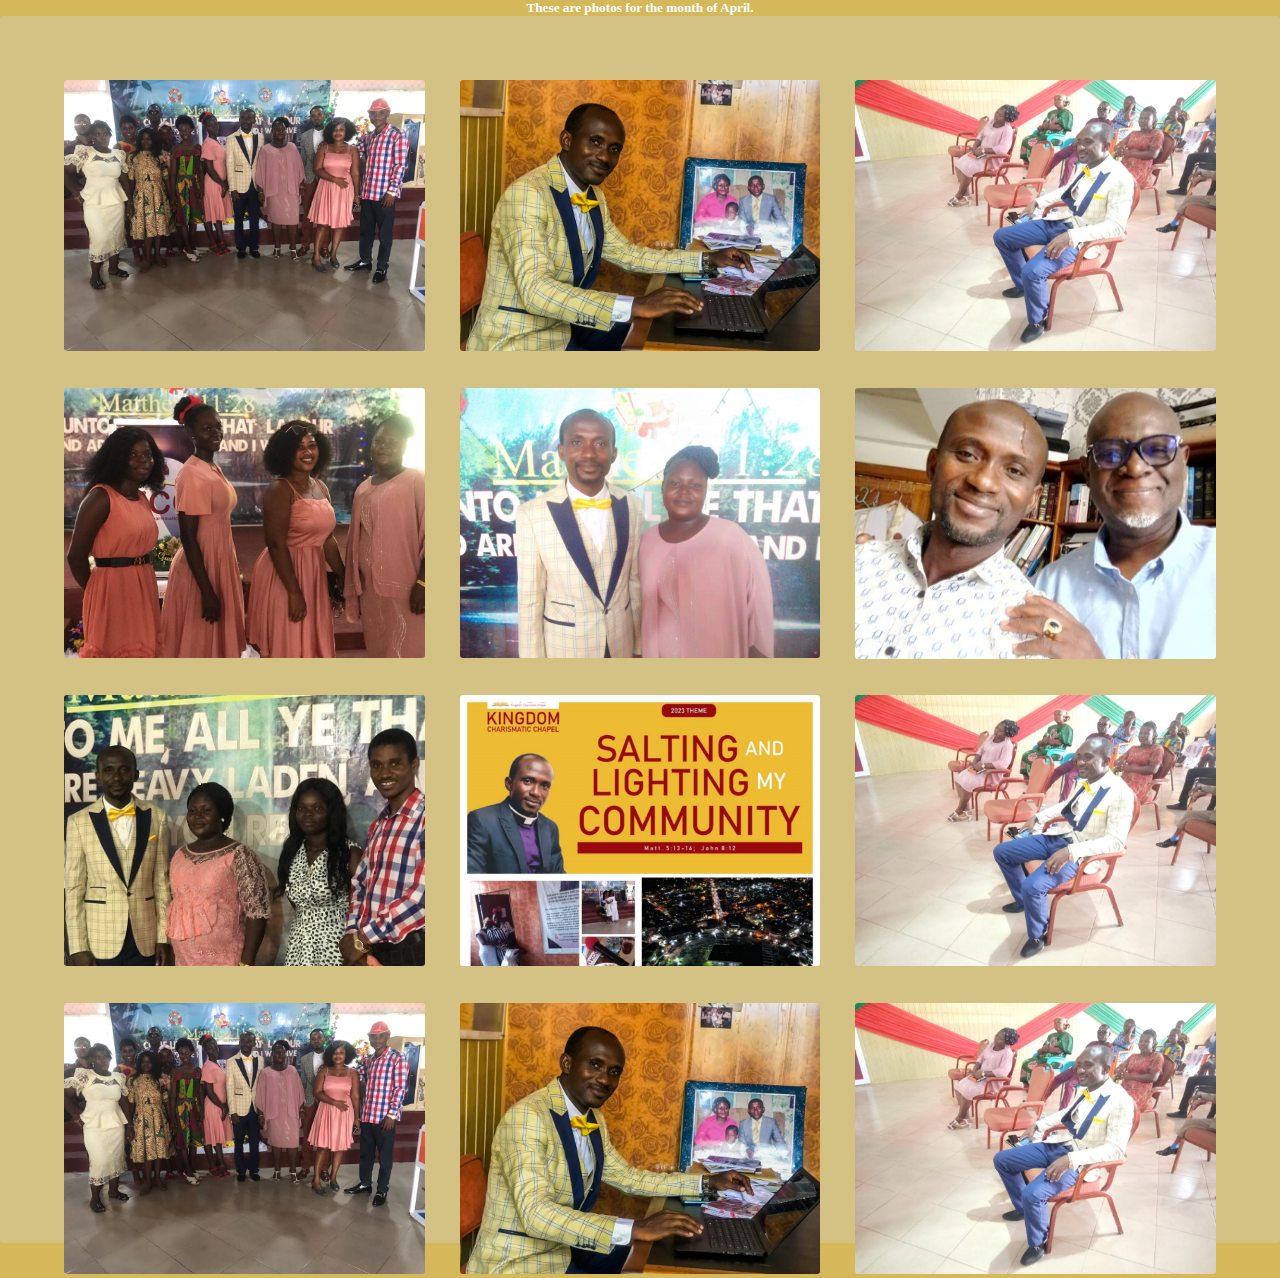
<file: aprilGallery.html>
<!DOCTYPE html>
<html lang="en">
<head>
    <meta charset="UTF-8">
    <meta http-equiv="X-UA-Compatible" content="IE=edge">
    <meta name="viewport" content="width=device-width, initial-scale=1.0">
    <link rel="stylesheet" href="homepage.css">
    <title>April Gallery</title>
</head>
<body>
    <h5 style="color: white; text-align: center;">These are photos for the month of April.</h5>
    <div id="galleryContainer">
        <div class="gallery"> 

        <a href="images/wholeChurch.jpg" data-lightbox="models" data-title="Caption1" >
          <img src="images/wholeChurch.jpg">
        </a> 

        <a href="images/churchPastor.JPG" data-lightbox="models" data-title="Caption4" >
          <img src="images/churchPastor.JPG">
        </a> 

        <a href="images/churchAudience.jpg" data-lightbox="models" data-title="Caption1" >
          <img src="images/churchAudience.jpg">
        </a> 

      
        <a href="images/fourLadies.jpg" data-lightbox="models" data-title="Caption6" >
          <img src="images/fourLadies.jpg">
        </a> 

        <a href="images/churchPastorAndWife.jpg" data-lightbox="models" data-title="Caption5" >
          <img src="images/churchPastorAndWife.jpg">
        </a> 

        
        <a href="images/churchPastorAndMan.jpg" data-lightbox="models" data-title="Caption6" >
          <img src="images/churchPastorAndMan.jpg">
        </a> 

        <a href="images/churchBoard.jpg" data-lightbox="models" data-title="Caption6" >
          <img src="images/churchBoard.jpg">
        </a> 

        <a href="images/churchMixed.jpg" data-lightbox="models" data-title="Caption6" >
          <img src="images/churchMixed.jpg">
        </a> 

        <a href="images/churchAudience.jpg" data-lightbox="models" data-title="Caption6" >
          <img src="images/churchAudience.jpg">
        </a> 

        <a href="images/wholeChurch.jpg" data-lightbox="models" data-title="Caption1" >
          <img src="images/wholeChurch.jpg">
        </a> 

        <a href="images/churchPastor.JPG" data-lightbox="models" data-title="Caption4" >
          <img src="images/churchPastor.JPG">
        </a> 

        <a href="images/churchAudience.jpg" data-lightbox="models" data-title="Caption1" >
          <img src="images/churchAudience.jpg">
        </a> 
        
      </div>
    </div>
    
</body>
</file>
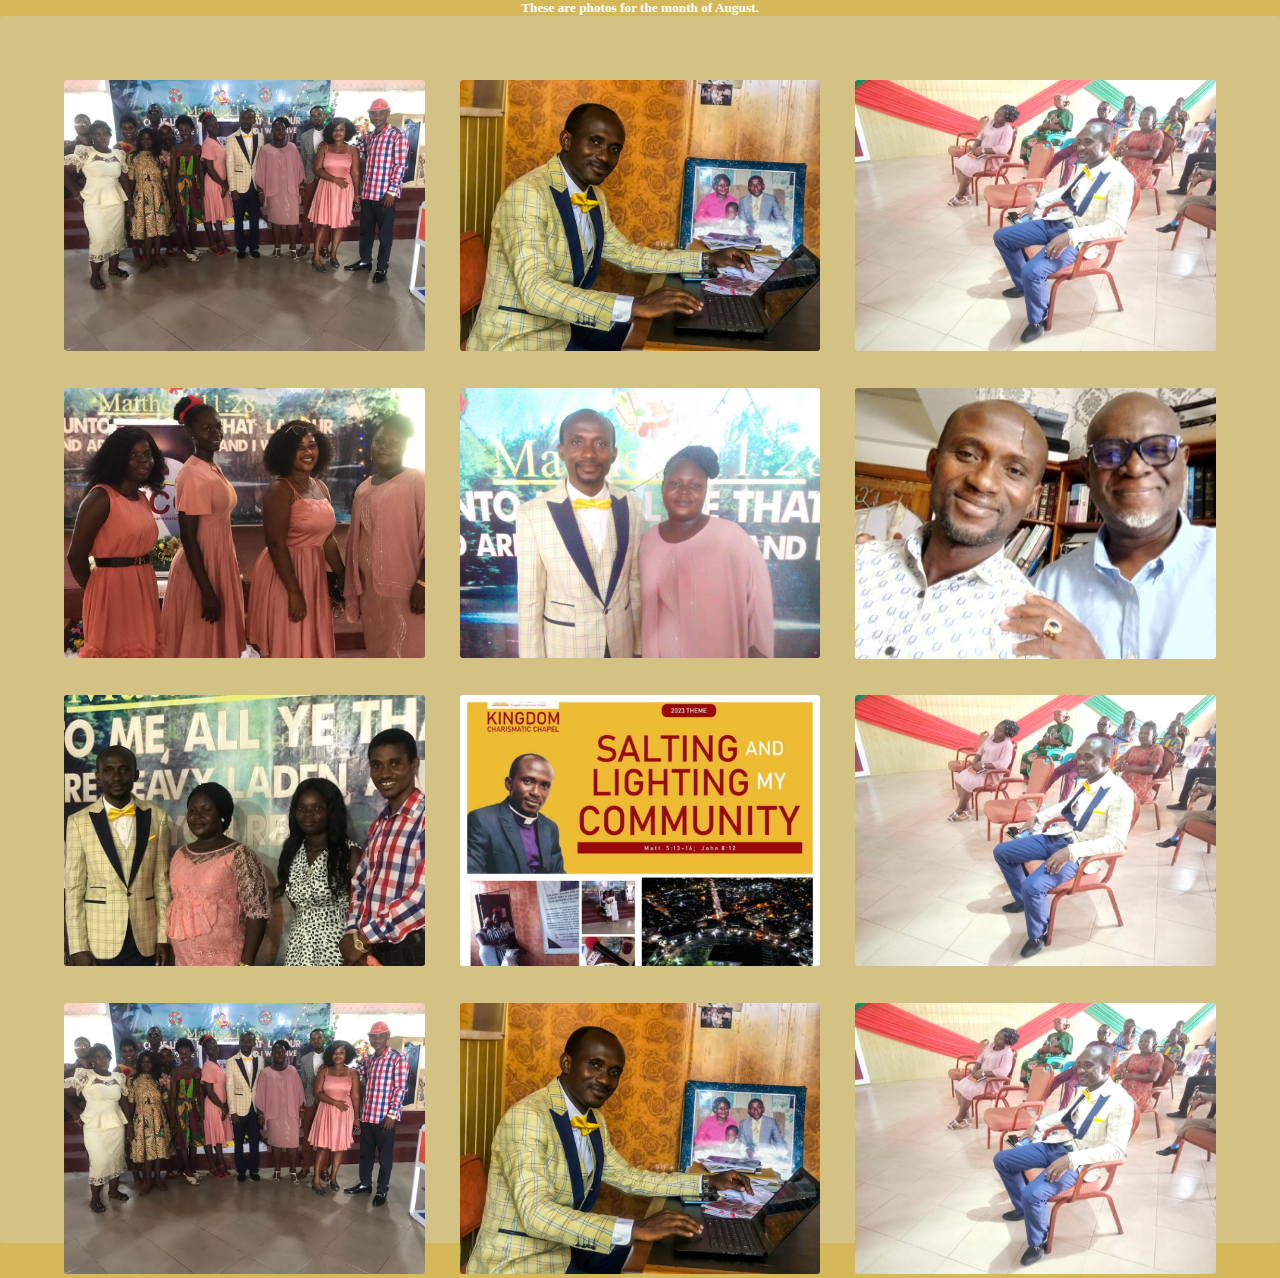
<file: augustGallery.html>
<!DOCTYPE html>
<html lang="en">
<head>
    <meta charset="UTF-8">
    <meta http-equiv="X-UA-Compatible" content="IE=edge">
    <meta name="viewport" content="width=device-width, initial-scale=1.0">
    <link rel="stylesheet" href="homepage.css">
    <title>August Gallery</title>
</head>
<body>
    <h5 style="color: white; text-align: center;">These are photos for the month of August.</h5>
    <div id="galleryContainer">
        <div class="gallery"> 

        <a href="images/wholeChurch.jpg" data-lightbox="models" data-title="Caption1" >
          <img src="images/wholeChurch.jpg">
        </a> 

        <a href="images/churchPastor.JPG" data-lightbox="models" data-title="Caption4" >
          <img src="images/churchPastor.JPG">
        </a> 

        <a href="images/churchAudience.jpg" data-lightbox="models" data-title="Caption1" >
          <img src="images/churchAudience.jpg">
        </a> 

      
        <a href="images/fourLadies.jpg" data-lightbox="models" data-title="Caption6" >
          <img src="images/fourLadies.jpg">
        </a> 

        <a href="images/churchPastorAndWife.jpg" data-lightbox="models" data-title="Caption5" >
          <img src="images/churchPastorAndWife.jpg">
        </a> 

        
        <a href="images/churchPastorAndMan.jpg" data-lightbox="models" data-title="Caption6" >
          <img src="images/churchPastorAndMan.jpg">
        </a> 

        <a href="images/churchBoard.jpg" data-lightbox="models" data-title="Caption6" >
          <img src="images/churchBoard.jpg">
        </a> 

        <a href="images/churchMixed.jpg" data-lightbox="models" data-title="Caption6" >
          <img src="images/churchMixed.jpg">
        </a> 

        <a href="images/churchAudience.jpg" data-lightbox="models" data-title="Caption6" >
          <img src="images/churchAudience.jpg">
        </a> 

        <a href="images/wholeChurch.jpg" data-lightbox="models" data-title="Caption1" >
          <img src="images/wholeChurch.jpg">
        </a> 

        <a href="images/churchPastor.JPG" data-lightbox="models" data-title="Caption4" >
          <img src="images/churchPastor.JPG">
        </a> 

        <a href="images/churchAudience.jpg" data-lightbox="models" data-title="Caption1" >
          <img src="images/churchAudience.jpg">
        </a> 
        
      </div>
    </div>
    
</body>
</file>
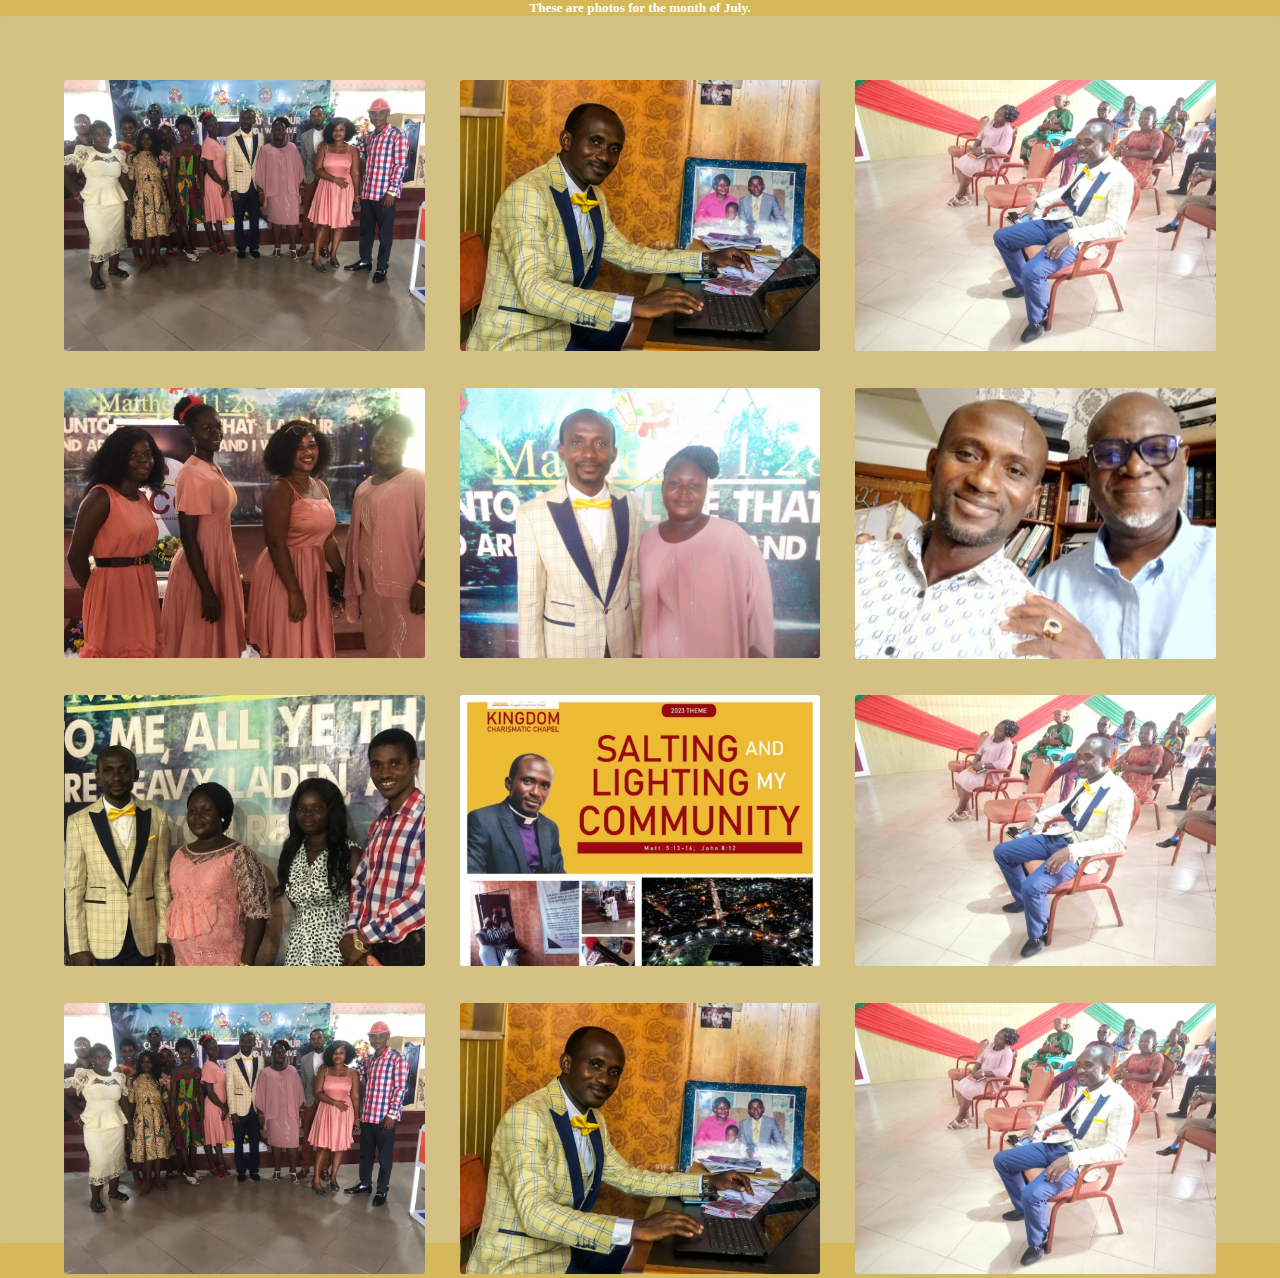
<file: julyGallery.html>
<!DOCTYPE html>
<html lang="en">
<head>
    <meta charset="UTF-8">
    <meta http-equiv="X-UA-Compatible" content="IE=edge">
    <meta name="viewport" content="width=device-width, initial-scale=1.0">
    <link rel="stylesheet" href="homepage.css">
    <title>July Gallery</title>
</head>
<body>
  <h5 style="color: white; text-align: center;">These are photos for the month of July.</h5>
    <div id="galleryContainer">
        <div class="gallery"> 

        <a href="images/wholeChurch.jpg" data-lightbox="models" data-title="Caption1" >
          <img src="images/wholeChurch.jpg">
        </a> 

        <a href="images/churchPastor.JPG" data-lightbox="models" data-title="Caption4" >
          <img src="images/churchPastor.JPG">
        </a> 

        <a href="images/churchAudience.jpg" data-lightbox="models" data-title="Caption1" >
          <img src="images/churchAudience.jpg">
        </a> 

      
        <a href="images/fourLadies.jpg" data-lightbox="models" data-title="Caption6" >
          <img src="images/fourLadies.jpg">
        </a> 

        <a href="images/churchPastorAndWife.jpg" data-lightbox="models" data-title="Caption5" >
          <img src="images/churchPastorAndWife.jpg">
        </a> 

        
        <a href="images/churchPastorAndMan.jpg" data-lightbox="models" data-title="Caption6" >
          <img src="images/churchPastorAndMan.jpg">
        </a> 

        <a href="images/churchBoard.jpg" data-lightbox="models" data-title="Caption6" >
          <img src="images/churchBoard.jpg">
        </a> 

        <a href="images/churchMixed.jpg" data-lightbox="models" data-title="Caption6" >
          <img src="images/churchMixed.jpg">
        </a> 

        <a href="images/churchAudience.jpg" data-lightbox="models" data-title="Caption6" >
          <img src="images/churchAudience.jpg">
        </a> 

        <a href="images/wholeChurch.jpg" data-lightbox="models" data-title="Caption1" >
          <img src="images/wholeChurch.jpg">
        </a> 

        <a href="images/churchPastor.JPG" data-lightbox="models" data-title="Caption4" >
          <img src="images/churchPastor.JPG">
        </a> 

        <a href="images/churchAudience.jpg" data-lightbox="models" data-title="Caption1" >
          <img src="images/churchAudience.jpg">
        </a> 
        
      </div>
    </div>
    
</body>
</file>
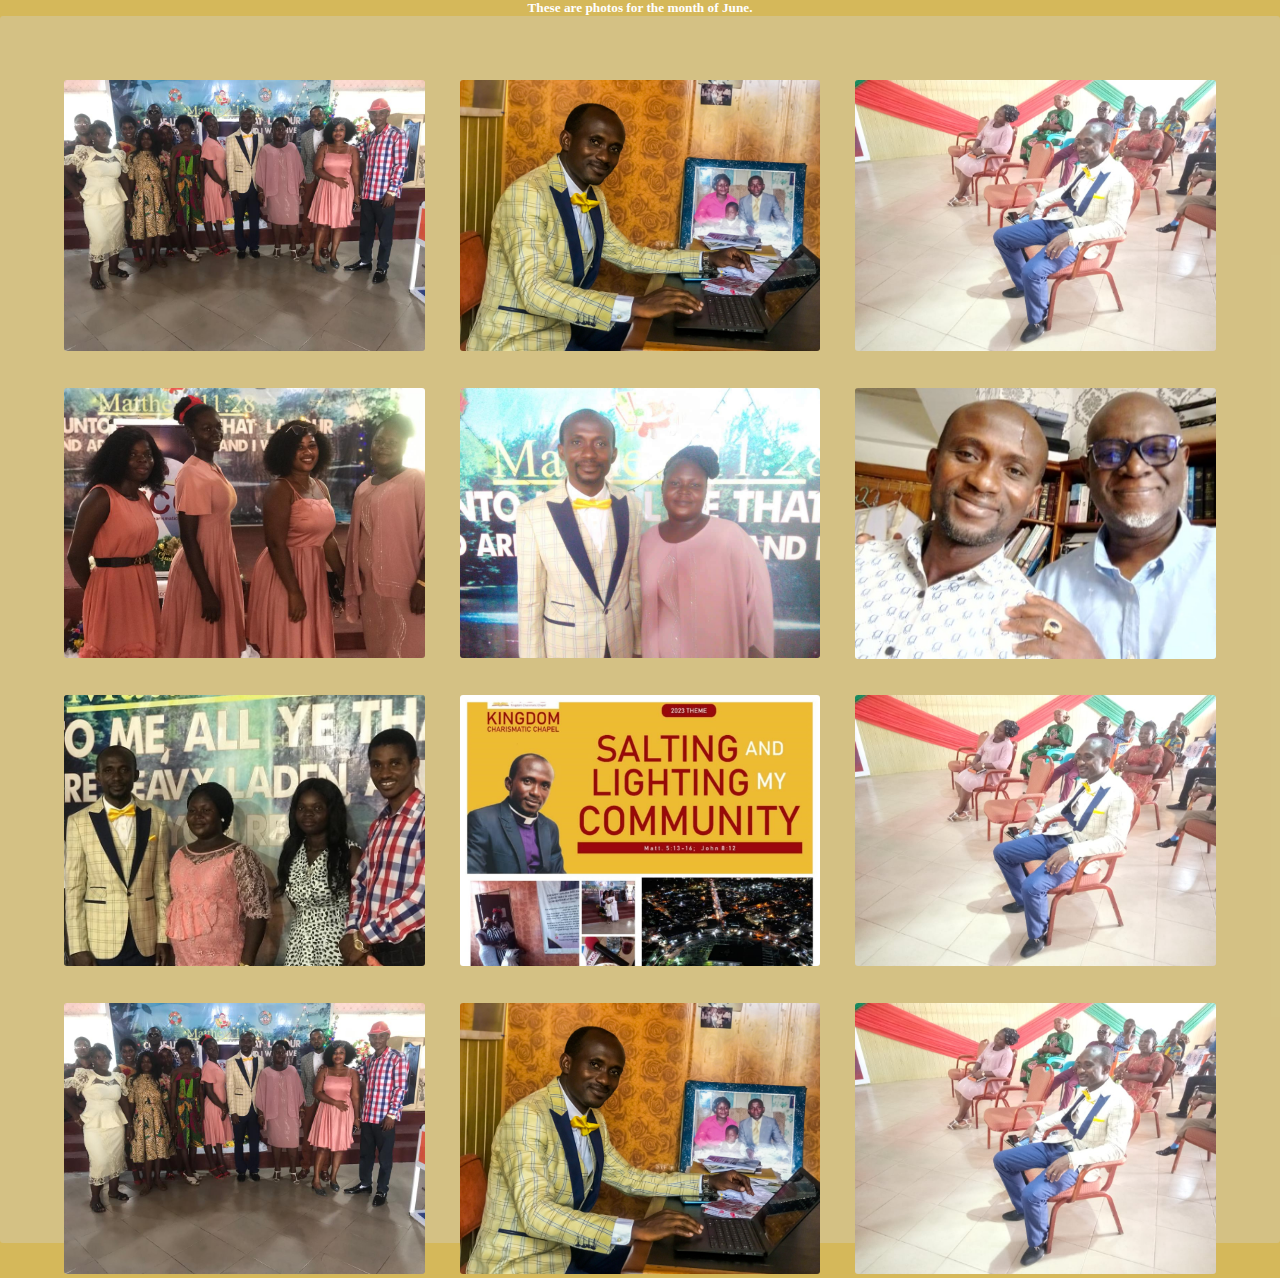
<file: juneGallery.html>
<!DOCTYPE html>
<html lang="en">
  <head>
    <meta charset="UTF-8" />
    <meta http-equiv="X-UA-Compatible" content="IE=edge" />
    <meta name="viewport" content="width=device-width, initial-scale=1.0" />
    <link rel="stylesheet" href="homepage.css" />
    <title>June Gallery</title>
  </head>
  <body>
    <h5 style="color: white; text-align: center;">These are photos for the month of June.</h5>
    <div id="galleryContainer">
      <div class="gallery">
        <a
          href="images/wholeChurch.jpg"
          data-lightbox="models"
          data-title="Caption1"
        >
          <img src="images/wholeChurch.jpg" />
        </a>

        <a
          href="images/churchPastor.JPG"
          data-lightbox="models"
          data-title="Caption4"
        >
          <img src="images/churchPastor.JPG" />
        </a>

        <a
          href="images/churchAudience.jpg"
          data-lightbox="models"
          data-title="Caption1"
        >
          <img src="images/churchAudience.jpg" />
        </a>

        <a
          href="images/fourLadies.jpg"
          data-lightbox="models"
          data-title="Caption6"
        >
          <img src="images/fourLadies.jpg" />
        </a>

        <a
          href="images/churchPastorAndWife.jpg"
          data-lightbox="models"
          data-title="Caption5"
        >
          <img src="images/churchPastorAndWife.jpg" />
        </a>

        <a
          href="images/churchPastorAndMan.jpg"
          data-lightbox="models"
          data-title="Caption6"
        >
          <img src="images/churchPastorAndMan.jpg" />
        </a>

        <a
          href="images/churchBoard.jpg"
          data-lightbox="models"
          data-title="Caption6"
        >
          <img src="images/churchBoard.jpg" />
        </a>

        <a
          href="images/churchMixed.jpg"
          data-lightbox="models"
          data-title="Caption6"
        >
          <img src="images/churchMixed.jpg" />
        </a>

        <a
          href="images/churchAudience.jpg"
          data-lightbox="models"
          data-title="Caption6"
        >
          <img src="images/churchAudience.jpg" />
        </a>

        <a
          href="images/wholeChurch.jpg"
          data-lightbox="models"
          data-title="Caption1"
        >
          <img src="images/wholeChurch.jpg" />
        </a>

        <a
          href="images/churchPastor.JPG"
          data-lightbox="models"
          data-title="Caption4"
        >
          <img src="images/churchPastor.JPG" />
        </a>

        <a
          href="images/churchAudience.jpg"
          data-lightbox="models"
          data-title="Caption1"
        >
          <img src="images/churchAudience.jpg" />
        </a>
      </div>
    </div>
  </body>
</html>
</file>
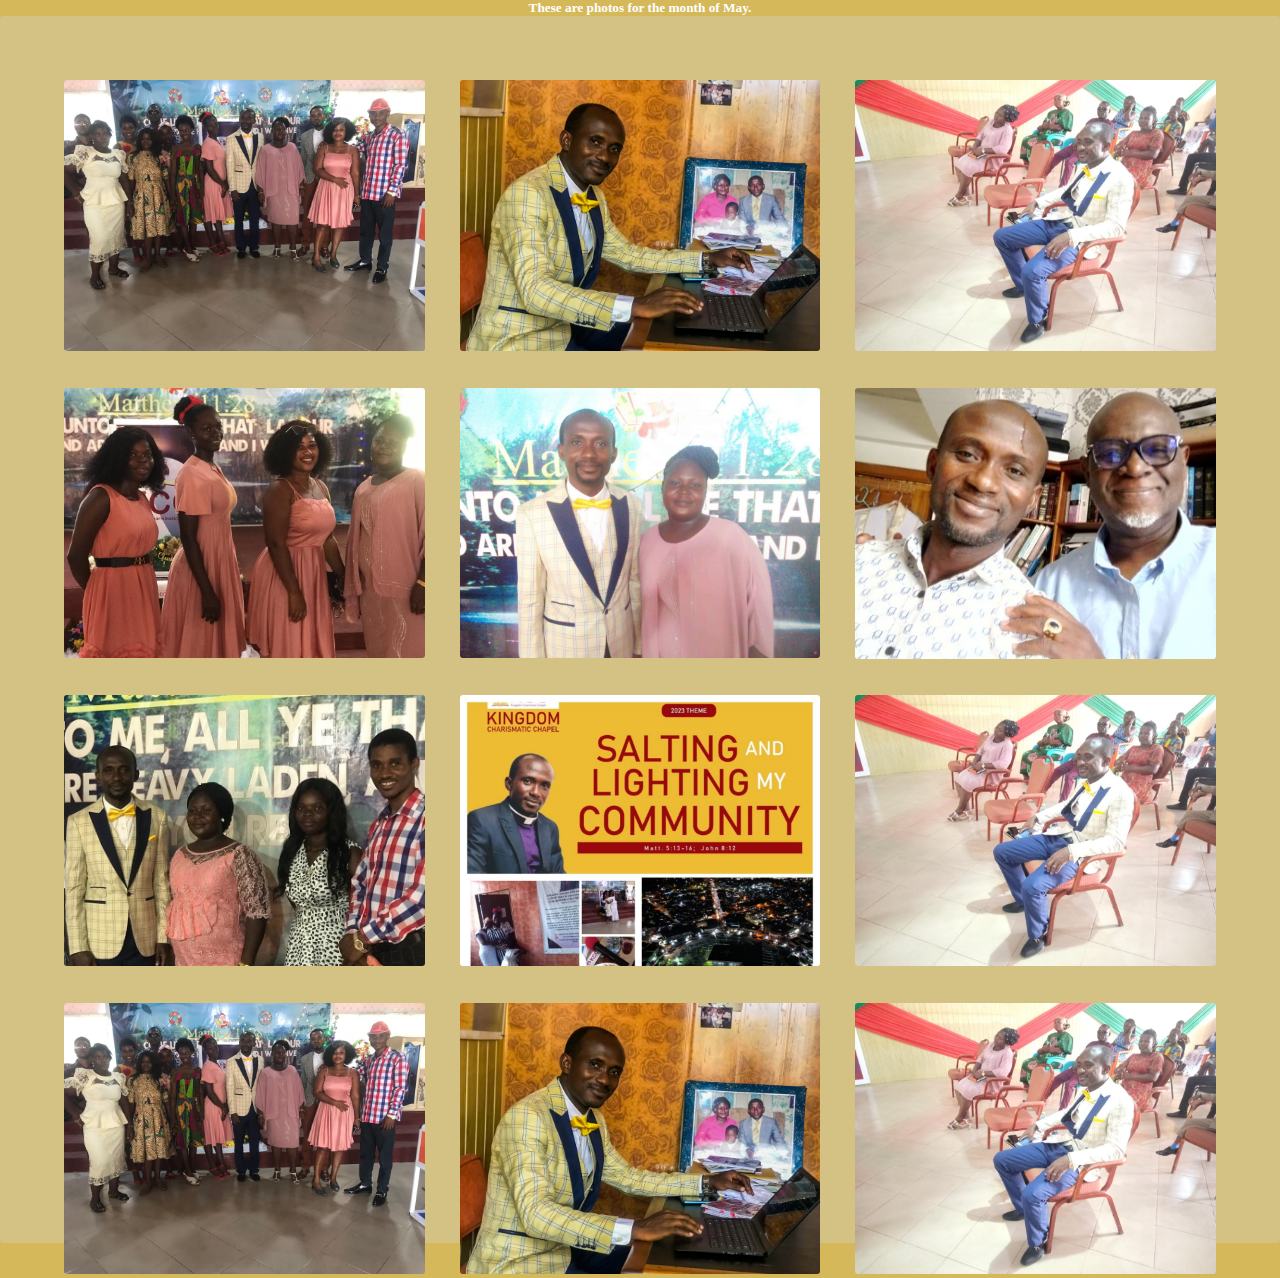
<file: mayGallery.html>
<!DOCTYPE html>
<html lang="en">
<head>
    <meta charset="UTF-8">
    <meta http-equiv="X-UA-Compatible" content="IE=edge">
    <meta name="viewport" content="width=device-width, initial-scale=1.0">
    <link rel="stylesheet" href="homepage.css">
    <title>May Gallery</title>
</head>
<body>
    <h5 style="color: white; text-align: center;">These are photos for the month of May.</h5>
    <div id="galleryContainer">
        <div class="gallery"> 

        <a href="images/wholeChurch.jpg" data-lightbox="models" data-title="Caption1" >
          <img src="images/wholeChurch.jpg">
        </a> 

        <a href="images/churchPastor.JPG" data-lightbox="models" data-title="Caption4" >
          <img src="images/churchPastor.JPG">
        </a> 

        <a href="images/churchAudience.jpg" data-lightbox="models" data-title="Caption1" >
          <img src="images/churchAudience.jpg">
        </a> 

      
        <a href="images/fourLadies.jpg" data-lightbox="models" data-title="Caption6" >
          <img src="images/fourLadies.jpg">
        </a> 

        <a href="images/churchPastorAndWife.jpg" data-lightbox="models" data-title="Caption5" >
          <img src="images/churchPastorAndWife.jpg">
        </a> 

        
        <a href="images/churchPastorAndMan.jpg" data-lightbox="models" data-title="Caption6" >
          <img src="images/churchPastorAndMan.jpg">
        </a> 

        <a href="images/churchBoard.jpg" data-lightbox="models" data-title="Caption6" >
          <img src="images/churchBoard.jpg">
        </a> 

        <a href="images/churchMixed.jpg" data-lightbox="models" data-title="Caption6" >
          <img src="images/churchMixed.jpg">
        </a> 

        <a href="images/churchAudience.jpg" data-lightbox="models" data-title="Caption6" >
          <img src="images/churchAudience.jpg">
        </a> 

        <a href="images/wholeChurch.jpg" data-lightbox="models" data-title="Caption1" >
          <img src="images/wholeChurch.jpg">
        </a> 

        <a href="images/churchPastor.JPG" data-lightbox="models" data-title="Caption4" >
          <img src="images/churchPastor.JPG">
        </a> 

        <a href="images/churchAudience.jpg" data-lightbox="models" data-title="Caption1" >
          <img src="images/churchAudience.jpg">
        </a> 
        
      </div>
    </div>
    
</body>
</file>
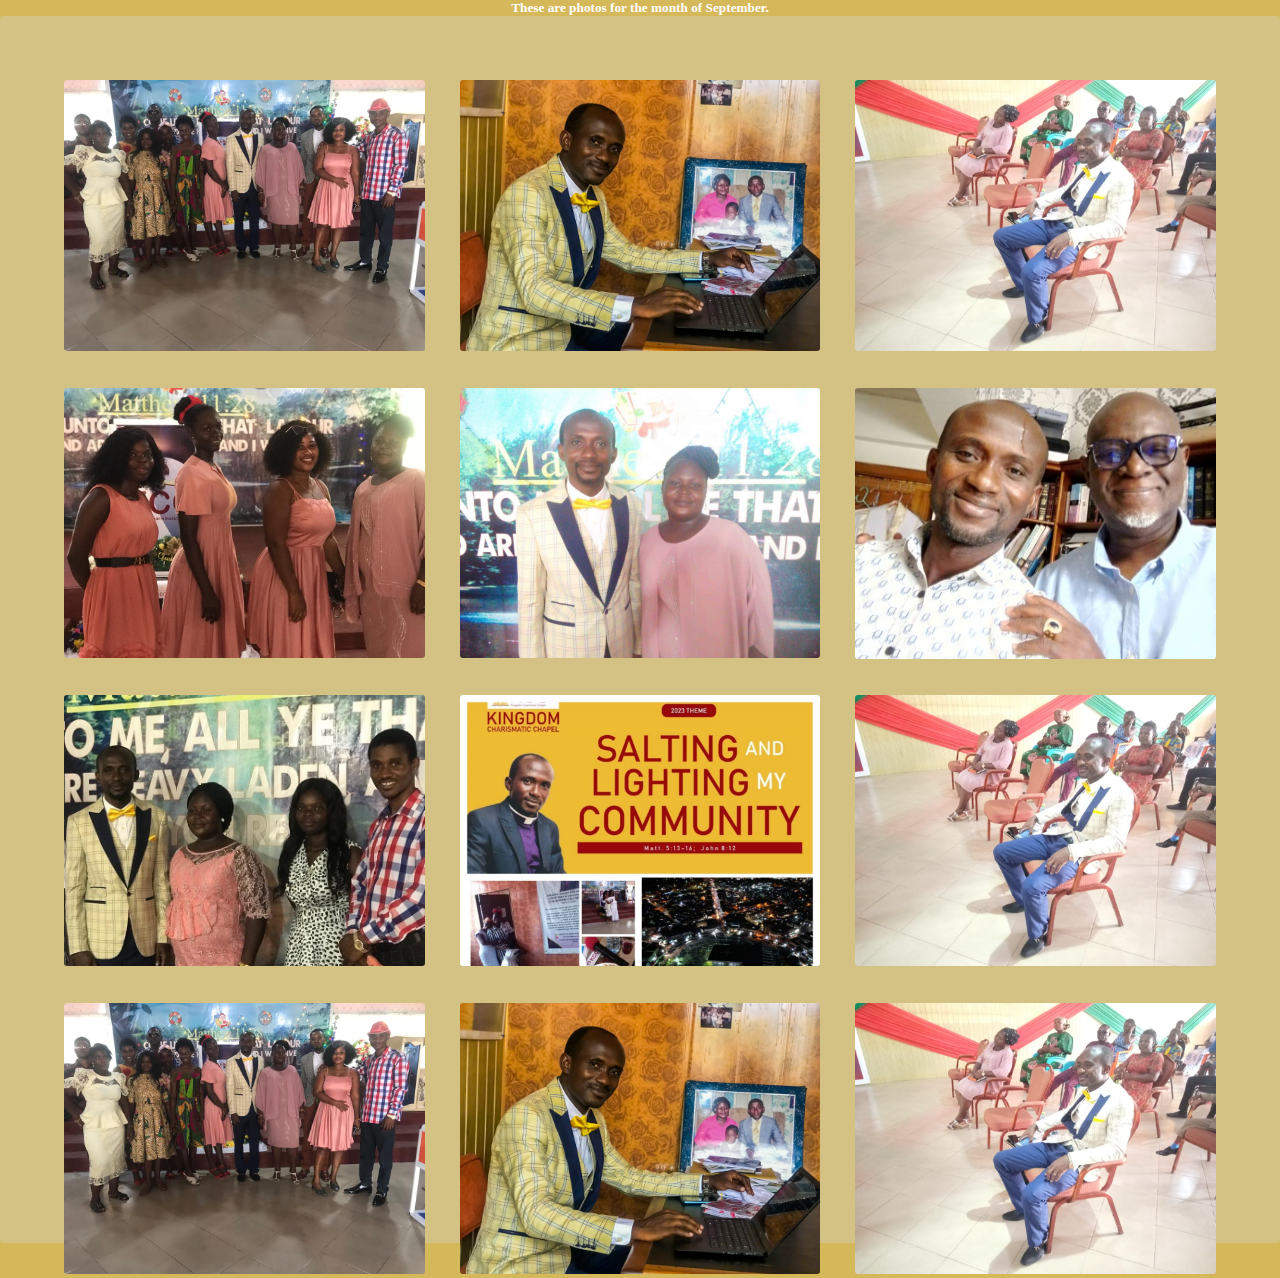
<file: septemberGallery.html>
<!DOCTYPE html>
<html lang="en">
<head>
    <meta charset="UTF-8">
    <meta http-equiv="X-UA-Compatible" content="IE=edge">
    <meta name="viewport" content="width=device-width, initial-scale=1.0">
    <link rel="stylesheet" href="homepage.css">
    <title>September Gallery</title>
</head>
<body>
  <h5 style="color: white; text-align: center;">These are photos for the month of September.</h5>
    <div id="galleryContainer">
        <div class="gallery"> 

        <a href="images/wholeChurch.jpg" data-lightbox="models" data-title="Caption1" >
          <img src="images/wholeChurch.jpg">
        </a> 

        <a href="images/churchPastor.JPG" data-lightbox="models" data-title="Caption4" >
          <img src="images/churchPastor.JPG">
        </a> 

        <a href="images/churchAudience.jpg" data-lightbox="models" data-title="Caption1" >
          <img src="images/churchAudience.jpg">
        </a> 

      
        <a href="images/fourLadies.jpg" data-lightbox="models" data-title="Caption6" >
          <img src="images/fourLadies.jpg">
        </a> 

        <a href="images/churchPastorAndWife.jpg" data-lightbox="models" data-title="Caption5" >
          <img src="images/churchPastorAndWife.jpg">
        </a> 

        
        <a href="images/churchPastorAndMan.jpg" data-lightbox="models" data-title="Caption6" >
          <img src="images/churchPastorAndMan.jpg">
        </a> 

        <a href="images/churchBoard.jpg" data-lightbox="models" data-title="Caption6" >
          <img src="images/churchBoard.jpg">
        </a> 

        <a href="images/churchMixed.jpg" data-lightbox="models" data-title="Caption6" >
          <img src="images/churchMixed.jpg">
        </a> 

        <a href="images/churchAudience.jpg" data-lightbox="models" data-title="Caption6" >
          <img src="images/churchAudience.jpg">
        </a> 

        <a href="images/wholeChurch.jpg" data-lightbox="models" data-title="Caption1" >
          <img src="images/wholeChurch.jpg">
        </a> 

        <a href="images/churchPastor.JPG" data-lightbox="models" data-title="Caption4" >
          <img src="images/churchPastor.JPG">
        </a> 

        <a href="images/churchAudience.jpg" data-lightbox="models" data-title="Caption1" >
          <img src="images/churchAudience.jpg">
        </a> 
        
      </div>
    </div>
    
</body>
</file>
<file: homepage.css>
*{
    padding: 0;
    margin: 0;
    text-decoration: none;
    list-style-type: none;
    box-sizing: border-box;

}
body{
    background-color: rgb(213, 184, 90);
}
nav{
    background: rgb(213, 184, 90);
    height: 80px;
    width: 100%;
    top: 0;
    position: sticky;
    z-index: 1;
}
label.logo{
    color: red;
    font-size: 400%;
    line-height: 77.9px;
    padding-left: 2%;
    padding-right: 2%;
    margin-left: 2%;
    font-weight: bold;
    border: .5px solid white;
    border-radius: 3px;
    font-family: Georgia, 'Times New Roman', Times, serif;
}
nav ul{
    float: right;
    margin-right: 2%;
}
nav ul li{
    display: inline-block;
    line-height: 80px;
    margin: 0 5px;
    font-family: Georgia, 'Times New Roman', Times, serif;
}
nav ul li a {
    color: white;
    font-size: 12px;
    padding: 7px 13px;
    text-transform: uppercase;
    border-radius: 3px;
    text-decoration: none;
}
a:hover{
    background: rgb(204, 154, 27);
    transition: 0.5s;
}
.menu {
    font-size: 30px;
    color: white;
    float: right;
    line-height: 80px;
    margin-left: 20px;
    cursor: pointer;
    display: none;
}
#check{
    display: none;
}


@media (max-width: 952px){
    label.logo{
        font-size: 30px;
        padding-left: 2%;
        padding-right: 2%;
    }
    nav ul li{
        padding-left: 0;
    }
    nav ul li a{
        font-size: 12px;
        margin-top: 20px;
    }
    .header ul{
        margin-left: 1%;
        margin-top: 1%;
    }
}

@media (max-width: 858px){
    .menu{
        display: block;
        margin-right: 3%;
        text-shadow: 0px 0px 10px black;
    }
    ul{
        position: fixed;
        max-width: 500px;
        max-height: 800px;
        margin-top: 5px;
        margin-left: 5px;
        top: 80px;
        left: -100%;
        text-align: center;
        transition: all 0.5s;
        background-color:  rgb(213, 184, 90);
        float: right;  
    }
    nav ul li{
        display: block;
        margin: 20px 0;
        line-height: 30px;
        padding-left: 0;
    }
    nav ul li a{
        font-size: 12px;
    }
    nav ul li a:hover{
        background-color: rgb(204, 154, 27);
        border-radius: 3px;
        color: white;
    }
    a:hover{
        background: none;
        color: red;
    }
    #check:checked ~ ul{
        left: 0;
    }
}
section {
    background: url(images/churchBuilding.jpg);
    background-size: cover;
    height: calc(150vh - 80px);
    padding: 0 5%;
    margin-bottom: 3vh;
}
#icon{
    margin-left: 5px;
    margin-bottom: 5px;
    color: red;
}
 a:hover #icon{
    color: white;
    transition-delay: 0.2s;
    transition-duration: 0.2s;
}

/* This begins the introSection */
#introSection{
    padding-bottom: 10%;
    padding-left: 0;
    padding-right: 0;
}
.intro{
    width: 100%;
    max-height: 700px;
    padding: 1% 3%;
    padding-left: 5%;
}
.intro, .welcome, .theme{
    color: white;
    padding-top:0 ;
    padding-left: 2%;
    padding-right: 15%;
}
.welcome{
    letter-spacing: .5vh;
    padding-bottom: 2%;
    padding-top: 10%;
    max-height: 70%;
    font-size: 180%;
    text-shadow: 0px 0px 15px black;
    font-family: Georgia, 'Times New Roman', Times, serif;
    
}
.theme{
    font-size: 100%;
    max-height: 30%;
    margin-top: 10px;
    margin-bottom: 10px;
    text-shadow: 0px 0px 15px black;
    font-family: serif;
}
.carouselOne{
    max-width: 80%;
    margin: 5% 20%;
    border-radius: 3px;
    z-index: 2;
}
.carouselOne #carouselExampleAutoplaying {
    border: .2px solid white;
    border-radius: 3px;
    width: 100%;
}

/* .donation_dropdown{
    display: none;
}
.header ul li:hover .donation_dropdown{
    display: block;
    position: absolute;
    background: rgb(213, 184, 90);
    margin-left: -17px;
}
.header ul li:hover .donation_dropdown ul {
    display: block;
    background-color: rgb(213, 184, 90);
    width: 180px;
    max-height: 300px;
}
.header ul li:hover .donation_dropdown ul li{
    border-radius: 3px;
    margin-left: 15px;
}
.header ul li:hover .donation_dropdown ul li a{
    color: white;
    text-decoration: none;
    font-size: 12px;
    text-align: right;
}
.header ul li:hover .donation_dropdown ul li a:hover{
    text-decoration: none;
    transition-delay: 0.05s;
    transition-duration: 0.05s;
    box-shadow: 0px 0px 1px black;
    background-color: rgb(204, 154, 27);
} */

/* This ends the introSection */


/* This begins the copyright  */

.copyright_div{
    width: 100%;
    height: 30px;
    text-align: center;
    background-color: transparent;
}
.copyright_div h1{
    font-size: 10px;
    color: black;
    display: inline-block;
    margin-left: 2%;
    margin-top: 2%;
    margin-bottom: 2%;
    font-family: 'Segoe UI', Tahoma, Geneva, Verdana, sans-serif;
}


/* This starts the aboutUsSection */
 #aboutUsSection{
    margin-bottom: 3vh;
    padding: 1%;
}
#aboutUsSectionBag{
    border: 1px solid white;
    background-color: #d3d3;
    border-radius: 3px;
}
#aboutUsSection h1 {
    display: block;
    padding-top: 2%;
    font-size: 200%;
    letter-spacing: 1.5px;
    color: white;
    text-align: center;
    text-shadow: 0px 0px 15px black;
    max-width: 100%;
    font-family: Georgia, 'Times New Roman', Times, serif;
}

#sideBySide{
    display: flex;
    justify-content: center;
    flex-wrap: wrap;
    flex-direction: row;
    margin-top: 2%;
    padding-top: 5%;
    max-width: 100%;
    max-height: 100%;
    
}
.aboutUsImage img{
    border: .2px solid white;
    border-radius: 3px;
    width: 70%;
    margin: 0 15%;
    
}
.aboutUsImage{
    width: 70%;
    border-radius: 3px;
    justify-content: space-around;
    margin-top: -2%;
}
.aboutUsImage h3{
    text-align: center;
    font-size: 85%;
    line-height: 180%;
    color: white;
    padding: 1.5%;
    width: 100%;
}
.aboutUsImage h3:hover{
    font-size: 90%;
}
.aboutUsDescription{
    color: white;
    font-size: 90%;
    letter-spacing: 100%;
    margin: 1.5%;
    line-height: 200%;
    text-align: center;
    font-family: Georgia, 'Times New Roman', Times, serif;
}
/* This ends the aboutUsSection */





/* This starts the Sermons Section  */
#sermonsSection{
    margin-bottom: 3vh;
    background-image: url(images/churchBuilding.JPG);
    box-sizing: border-box;
    height: 100%;
    padding-bottom: 10%;
    
}
#sermonsSection h1{
    display: block;
    padding-top: 1%;
    padding-bottom: 1%;
    font-size: 170%;
    letter-spacing: 1.5px;
    color: white;
    text-align: center;
    text-shadow: 0px 0px 20px black;
    max-width: 100%;
    font-family: Georgia, 'Times New Roman', Times, serif;
    
}

#AllGalleryDiv{
    justify-content: center;
    align-items: center;
    display: flex;
    flex-wrap: wrap;
    border-radius: 3px;
    padding-top: 5%;
    padding-bottom: 5%;
    height: auto;
    background: rgba(211, 211, 211, 0.352);
    margin-top: 3%;
}
.eachGalleryDiv{
    background-color: gray;
    width: 250px;
    height: 100px;
    margin: 2% 2%; 
    border-radius: 5px;
    border: .5px solid white;
    text-align: center;
}
.eachGalleryDiv p{
    color: white;
    text-shadow: 0px 0px 0px 10px;
    margin: 10% 3%;
    font-family: 'Franklin Gothic Medium', 'Arial Narrow', Arial, sans-serif;
}
.eachGalleryDiv a {
    text-decoration: none;
}

#galleryContainer{
    width: 100%;
    max-height: 100%;
    display: flex;
    align-items: center;
    justify-content: center;
    padding: 5% 5%;
    background: rgba(211, 211, 211, 0.352) ;
    border-radius: 3px;
}

.gallery {
    display: grid;
    grid-template-columns: repeat(auto-fit, minmax(23%, 1fr)) ;
    grid-gap: 3%;
    border-radius: 3px;
}
.gallery img{
    width: 100%;
    border-radius: 3px;
}



/* This ends the sermonsSection */



/* This begins the ContactUs Section */

#contactUsSection{
    padding-top: 1%;
    padding-left: 1%;
    padding-right: 1%;
}
#contactUsSectionBag{
    background-color: rgba(211, 211, 211, 0.392);
    display: flex;
    flex-direction: row;
    column-width: 1fr 1fr;
    flex-wrap: wrap;
    justify-content: space-between;
    justify-content: space-around;
    padding-bottom: 25%;
    padding-top: 2%;
    border-radius: 3px;
}
.rightSide {
    text-align: center;
    border: .5px solid white;
    background-color: #d3d3;
    padding: 0 10%;
    padding-top: 1%;
    border-radius: 10px;
    margin: 2%;
    
}
.leftSide{
    border: .5px solid white;
    background-color: #d3d3;
    padding-top: 1%;
    padding-left: 3%;
    padding-right: 5%;
    border-radius: 10px;
    margin: 2%;
}

.leftSide #ContactUsLinks{
    justify-content: space-around;
}
.righttSide #ContactUsLinks{
    justify-content: space-around;
}
.leftSide #ContactUsLinks li{
    color: white;
    line-height: 400%; 
    width: 100%;  
}
.rightSide #ContactUsLinks #linksId li{
    font-size: 70%;
    color: white;
    letter-spacing: 1.5px;
    line-height: 435%;
    width: 100%; 
}


#contactUsSection .leftSide h1 {
    font-family: Georgia, 'Times New Roman', Times, serif;
    text-shadow: 0px 0px 10px black;
    font-size: 200%;
    width: 100%;
    letter-spacing: 1.5px;
    padding-top: 3%;
    margin-bottom: 3% ;
    text-align: center;
    color: white;
    
}
#contactUsSection .rightSide h1{
    font-family: Georgia, 'Times New Roman', Times, serif;
    text-shadow: 0px 0px 10px black;
    font-size: 200%;
    letter-spacing: 1.5px;
    width: 100%;
    padding-top: 3%;
    margin-bottom: 7% ;
    text-align: center;
    color: white;
}

.leftSide #ContactUsLinks #linksId li a, .phoneNumber {
    font-size: 70%;
    color: white;
    background-color: none;
    letter-spacing: 1.5px;
    text-decoration: none;
}
.leftSide #ContactUsLinks #linksId li .phoneNumber:hover{
    font-size: 80%;
}

.leftSide #ContactUsLinks #linksId li a:hover {
    background-color: transparent;
    font-size: 75%;
}
.rightSide #ContactUsLinks #linksId li:hover {
    background-color: transparent;
    font-size: 75%;
}
.leftSide #ContactUsLinks #linksId i {
    color:  black;
    height: 40px;
    width: 40px;
    border: .5px solid white;
    border-radius: 20px;
    padding: 5px 12px;
    padding-top: 10px;
    font-size: 130%;
}

.rightSide #ContactUsLinks #linksId i {
    color:  black;
    height: 40px;
    width: 40px;
    border: .5px solid white;
    border-radius: 20px;
    padding: 5px 12px;
    padding-top: 10px;
    font-size: 130%;
}

/* This ends the ContactUs Section  */       
                    


/*This begins the directions Section  */
#directionsSection{
    background-image: url(images/churchBuilding.JPG);
    padding-bottom: 3%;
    padding-top: 1%;
    padding-left: 1%;
    padding-right: 1%;
}
.directionsSectionBag{
    background-color: #d3d3;
    padding: 1% 10%;
    border-radius: 3px;
}

#mapDiv{
    width: 100%;
    height: 60%;
    border-radius: 3px;
    display: flex;
    align-items: center;
    justify-content: center;
    flex-direction: column;

}

#directionsSection h1{
    color: white;
    font-family: Georgia, 'Times New Roman', Times, serif;
    text-shadow: 0px 0px 10px black;
    font-size: 200%;
    letter-spacing: 1.5px;
    padding-top: 3%;
    margin-bottom: 2% ;
    width: 100%;
    text-align: center;
    display: block;
}

.standDash{
    color: rgb(16, 156, 16);
    margin-top: -10px;
    font-size: 100%;
}
#googleMap{
    width: 99%;
    border-radius: 5px;
}
#otherLocationInfo {
    margin-left: 10%;
    margin-right: 10%;
    display: inline-block;
    text-align: center;
    width: 80%;
    line-height: 300%;
}
#otherLocationInfo h3{
    color: white;
    font-size: 80%;
    text-shadow: 0px 0px 10px black;
    font-family: verdana;
    max-width: 200%;
    line-height: 250%;
    letter-spacing: 150%;
}
#otherLocationInfo h3:hover{
    font-size: 85%;
    text-shadow: 0px 0px 5px black;
}
#otherLocationInfo h1{
    color: white ;
    font-weight: bold ;
    font-family: serif;
    text-shadow: 0px 0px 1px black;
    font-size: 120%;
    margin: 2% 0;
    width: 100%;
    max-height: 50%;
}
/*This ends the directions Section  */
</file>
